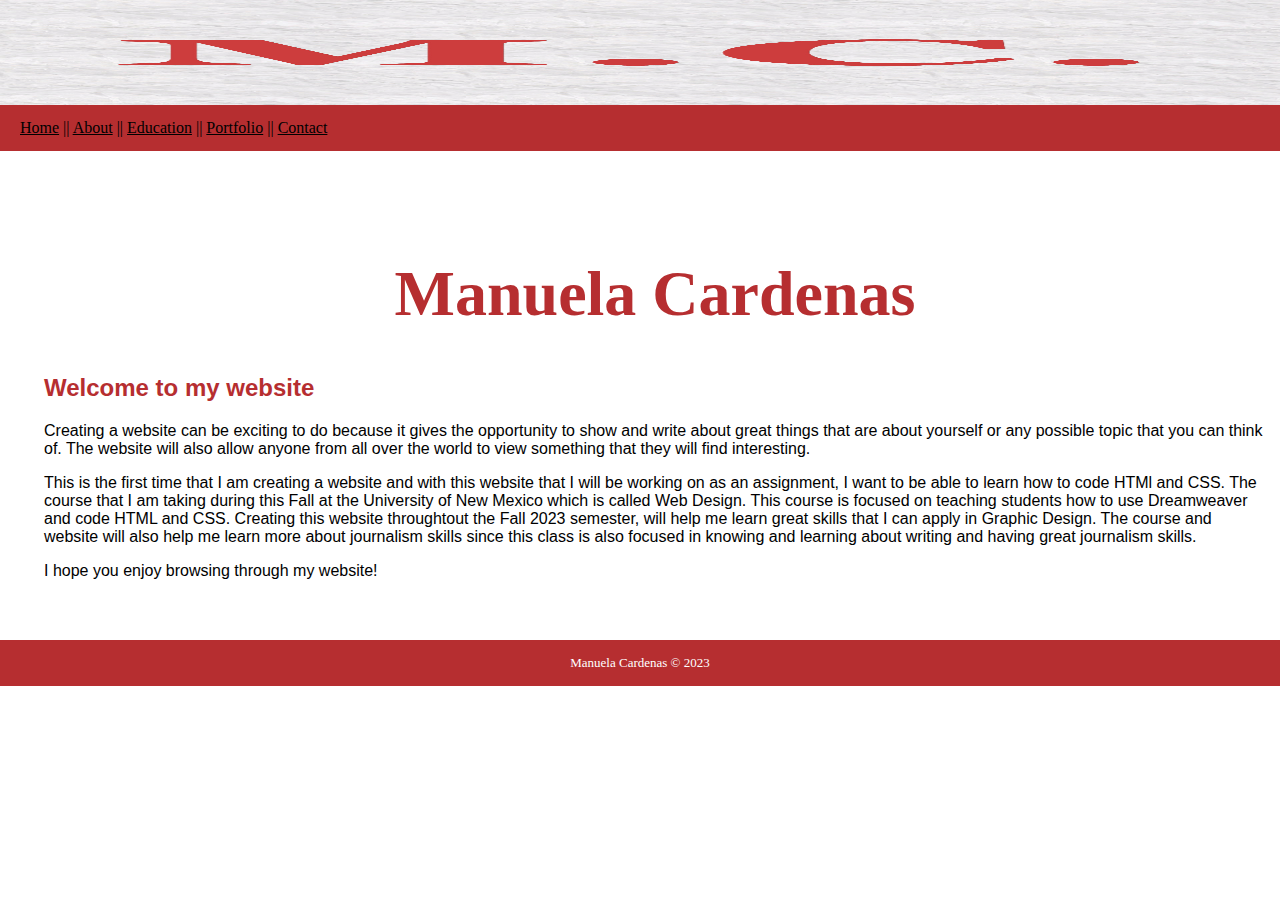
<file: index.html>
<!doctype html>
<html>
<head>
<meta charset="UTF-8">
<title>Introduction</title>
<link href="headerstyles.css" rel="stylesheet" type="text/css">
<style type="text/css">
body {
    margin-left: 0px;
    margin-top: 0px;
    margin-right: 0px;
    margin-bottom: 0px;
}
a:link {
    color: #000000;
}
a:visited {
    color: #878787;
}
a:hover {
    color: #F65659;
}
a:active {
    color: #000000;
}
</style>
</head>

<body>
<header class="header_rule"><img src="IMG_2855.JPG" alt="" width="105" height="105" class="header_rule"/><nav class="navbar"><a href="index.html">Home</a> || <a href="About.html">About</a> || <a href="Education.html">Education</a> || <a href="Portfolio.html">Portfolio</a> || <a href="Contact.html">Contact</a></nav></header>
<div class="wrapper"><h1>Manuela Cardenas</h1>
  <h2>Welcome to my website</h2>
  <p>Creating a website can be exciting to do because it gives the opportunity to show and write about great things that are about yourself or any possible topic that you can think of. The website will also allow anyone from all over the world to view something that they will find interesting.</p>
	<p>This is the first time that I am creating a website and with this website that I will be working on as an assignment, I want to be able to learn how to code HTMl and CSS. The course that I am taking during this Fall at the University of New Mexico which is called Web Design. This course is focused on teaching students how to use Dreamweaver and code HTML and CSS.  Creating this website throughtout the Fall 2023 semester, will help me learn great skills that
	  I can apply in Graphic
	  Design. The course and website will also help me learn more about journalism skills since this class is also focused in knowing and learning about writing and having great journalism skills.</p>
	<p>I hope you enjoy browsing through my website!</p> 
</div>
<footer>Manuela Cardenas &copy; 2023</footer>
</body>
</html>
</file>
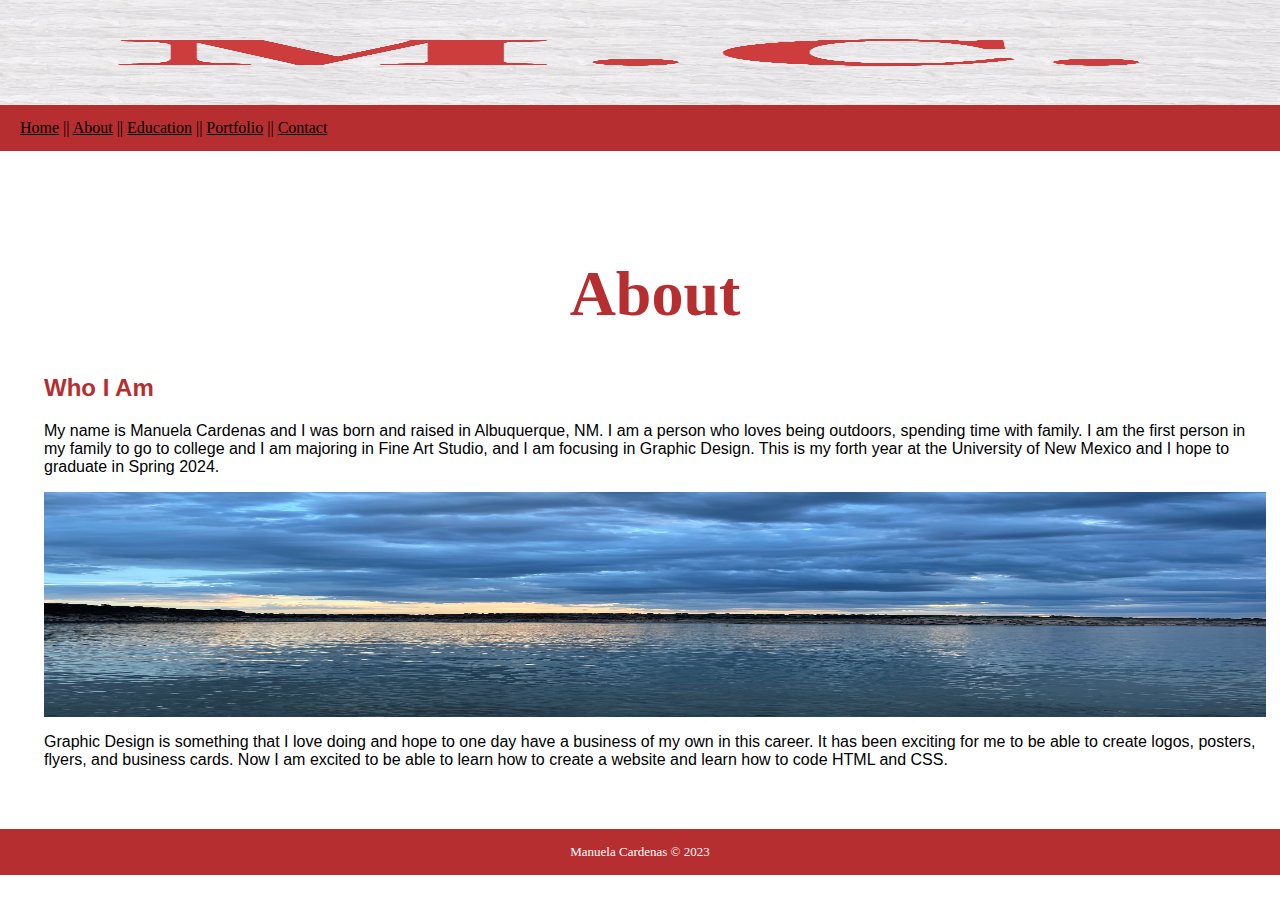
<file: About.html>
<!doctype html>
<html>
<head>
<meta charset="UTF-8">
<title>Introduction</title>
<link href="headerstyles.css" rel="stylesheet" type="text/css">
<style type="text/css">
body {
    margin-left: 0px;
    margin-top: 0px;
    margin-right: 0px;
    margin-bottom: 0px;
    float: left;
}
a:link {
    color: #000000;
}
a:visited {
    color: #878787;
}
a:hover {
    color: #F65659;
}
a:active {
    color: #000000;
}
</style>
</head>

<body>
<header class="header_rule"><img src="IMG_2855.JPG" alt="" width="105" height="105" class="header_rule"/><nav class="navbar"><a href="index.html">Home</a> || <a href="About.html">About</a> || <a href="Education.html">Education</a> || <a href="Portfolio.html">Portfolio</a> || <a href="Contact.html">Contact</a></nav></header>
<div class="wrapper"><h1>About</h1>
  <h2>Who I Am</h2>
	<p>My name is Manuela Cardenas and I was born and raised in Albuquerque, NM. I am a person who loves being outdoors, spending time with family. I am the first person in my family to go to college and I am majoring in Fine Art Studio, and I am focusing in Graphic Design. This is my forth year at the University of New Mexico and I hope to graduate in Spring 2024.</p>
	<img src="IMG_4283_Original.jpg" alt="" width="300" height="225" class="header_rule"/>
  <p>Graphic Design is something that I love doing and hope to one day have a business of my own in this career. It has been exciting for me to be able to create logos, posters, flyers, and business cards. Now I am excited to be able to learn how to create a website and learn how to code HTML and CSS.</p></div>
<footer>Manuela Cardenas &copy; 2023</footer>
</body>
</html>
</file>
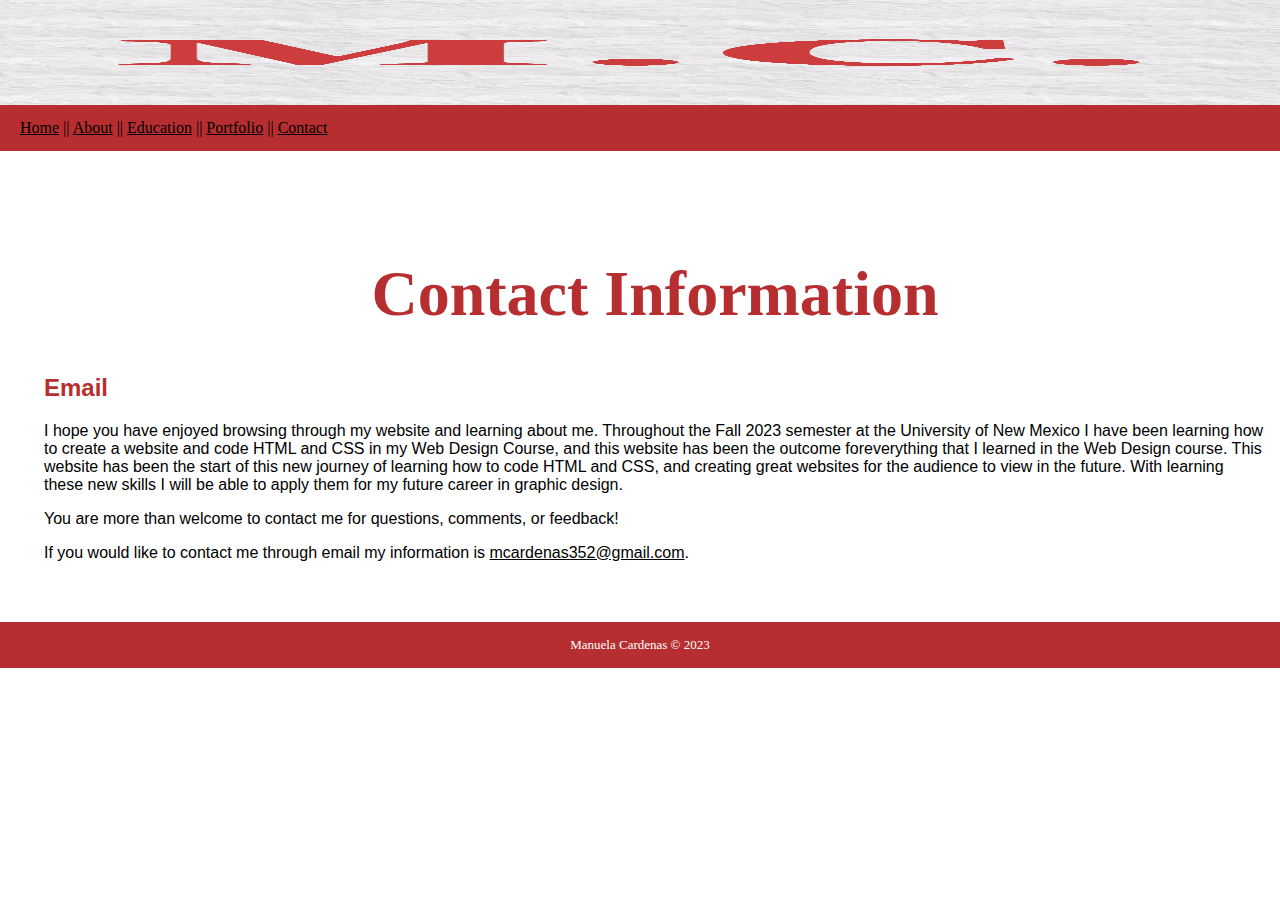
<file: Contact.html>
<!doctype html>
<html>
<head>
<meta charset="UTF-8">
<title>Introduction</title>
<link href="headerstyles.css" rel="stylesheet" type="text/css">
<style type="text/css">
body {
    margin-left: 0px;
    margin-top: 0px;
    margin-right: 0px;
    margin-bottom: 0px;
}
a:link {
    color: #000000;
}
a:visited {
    color: #878787;
}
a:hover {
    color: #F65659;
}
a:active {
    color: #000000;
}
</style>
</head>

<body>
<header class="header_rule"><img src="IMG_2855.JPG" alt="" width="105" height="105" class="header_rule"/><nav class="navbar"><a href="index.html">Home</a> || <a href="About.html">About</a> || <a href="Education.html">Education</a> || <a href="Portfolio.html"> Portfolio</a> || <a href="Contact.html">Contact</a></nav></header>
<div class="wrapper">
  <h1>Contact Information</h1>
  <h2>Email</h2>
	<p>I hope you have enjoyed browsing through my website and learning about me. Throughout the Fall 2023 semester at the University of New Mexico I have been learning how to create a website and code HTML and CSS in my Web Design Course, and this website has been the outcome foreverything that I learned in the Web Design course. This website has been the start of this new journey of learning how to code HTML and CSS, and creating great websites for the audience to view in the future. With learning these new skills I will be able to apply them for my future career in graphic design.	</p>
	<p>You are more than welcome to contact me for questions, comments, or feedback!</p>
	<p>If you would like to contact me through email my information is <a href="mailto:mcardenas352@gmail.com">mcardenas352@gmail.com</a>.</p>
</div>
<footer>Manuela Cardenas &copy; 2023</footer>
</body>
</html>
</file>
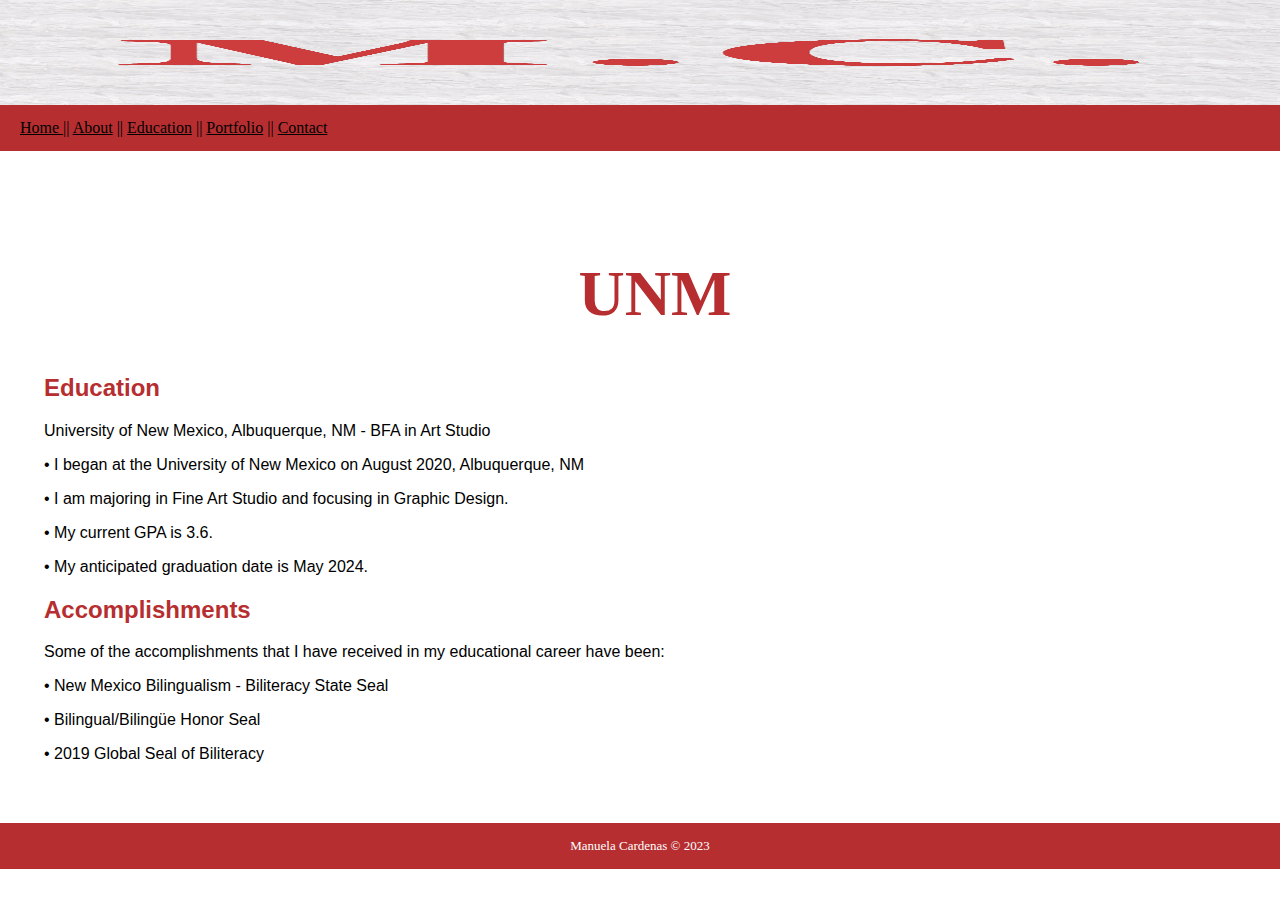
<file: Education.html>
<!doctype html>
<html>
<head>
<meta charset="UTF-8">
<title>Introduction</title>
<link href="headerstyles.css" rel="stylesheet" type="text/css">
<style type="text/css">
body {
    margin-left: 0px;
    margin-top: 0px;
    margin-right: 0px;
    margin-bottom: 0px;
}
a:link {
    color: #000000;
}
a:visited {
    color: #878787;
}
a:hover {
    color: #F65659;
}
a:active {
    color: #000000;
}
</style>
</head>

<body>
<header class="header_rule"><img src="IMG_2855.JPG" alt="" width="105" height="105" class="header_rule"/><nav class="navbar"><a href="index.html">Home </a>|| <a href="About.html">About</a> || <a href="Education.html">Education</a> || <a href="Portfolio.html">Portfolio</a> || <a href="Contact.html">Contact</a></nav></header>
<div class="wrapper">
  <h1>UNM</h1>
  <h2>Education</h2>
  <p>University of New Mexico, Albuquerque, NM - BFA in Art Studio</p>
	<p>• I began at the University of New Mexico on August 2020, Albuquerque, NM</p>
	<p>• I am majoring in Fine Art Studio and focusing in Graphic Design.	  </p>
	<p>• My current GPA is 3.6.	  </p>
	<p>• My anticipated graduation date is May 2024.  </p>
  <h2>Accomplishments</h2>
  <p>Some of the accomplishments that I have received in my educational career have been:</p>
  <p>• New Mexico Bilingualism - Biliteracy State Seal  </p>
  <p>• Bilingual/Bilingüe Honor Seal  </p>
  <p>• 2019 Global Seal of Biliteracy</p>
</div>
<footer>Manuela Cardenas &copy; 2023</footer>
</body>
</html>
</file>
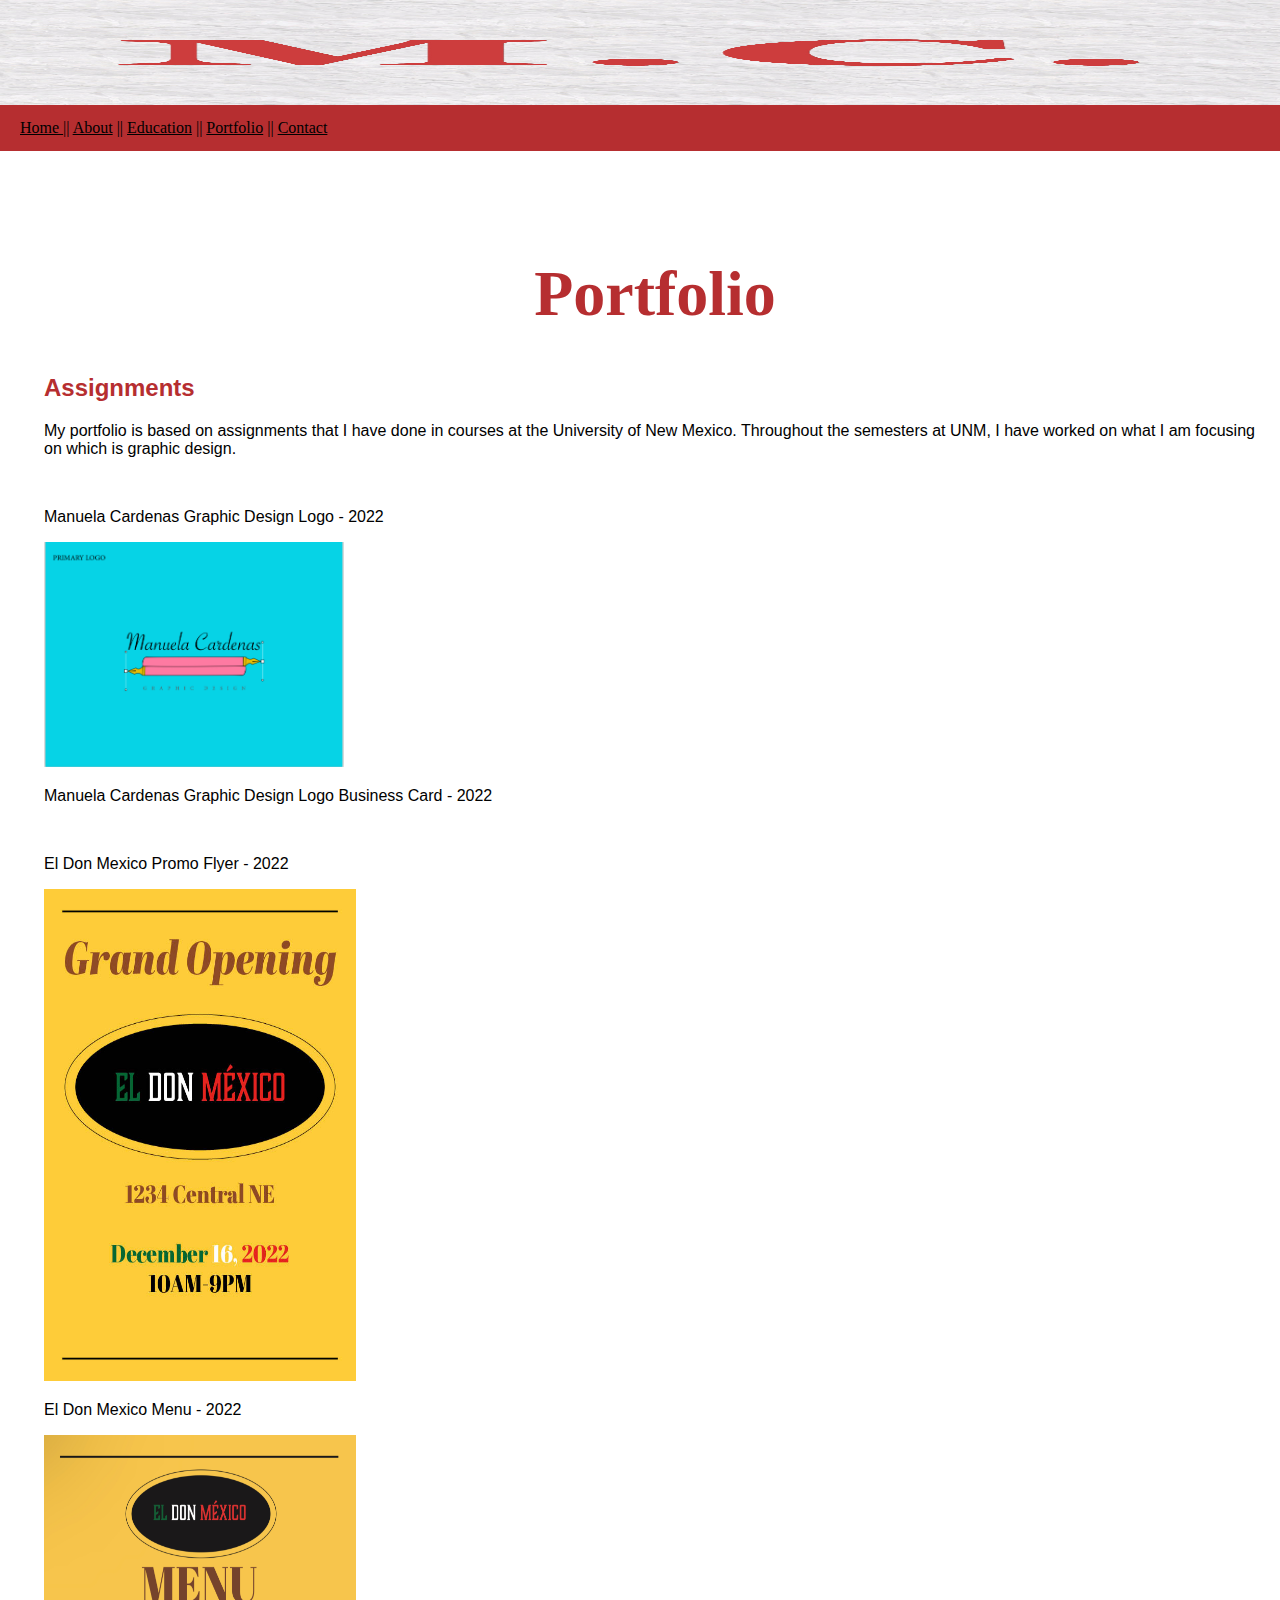
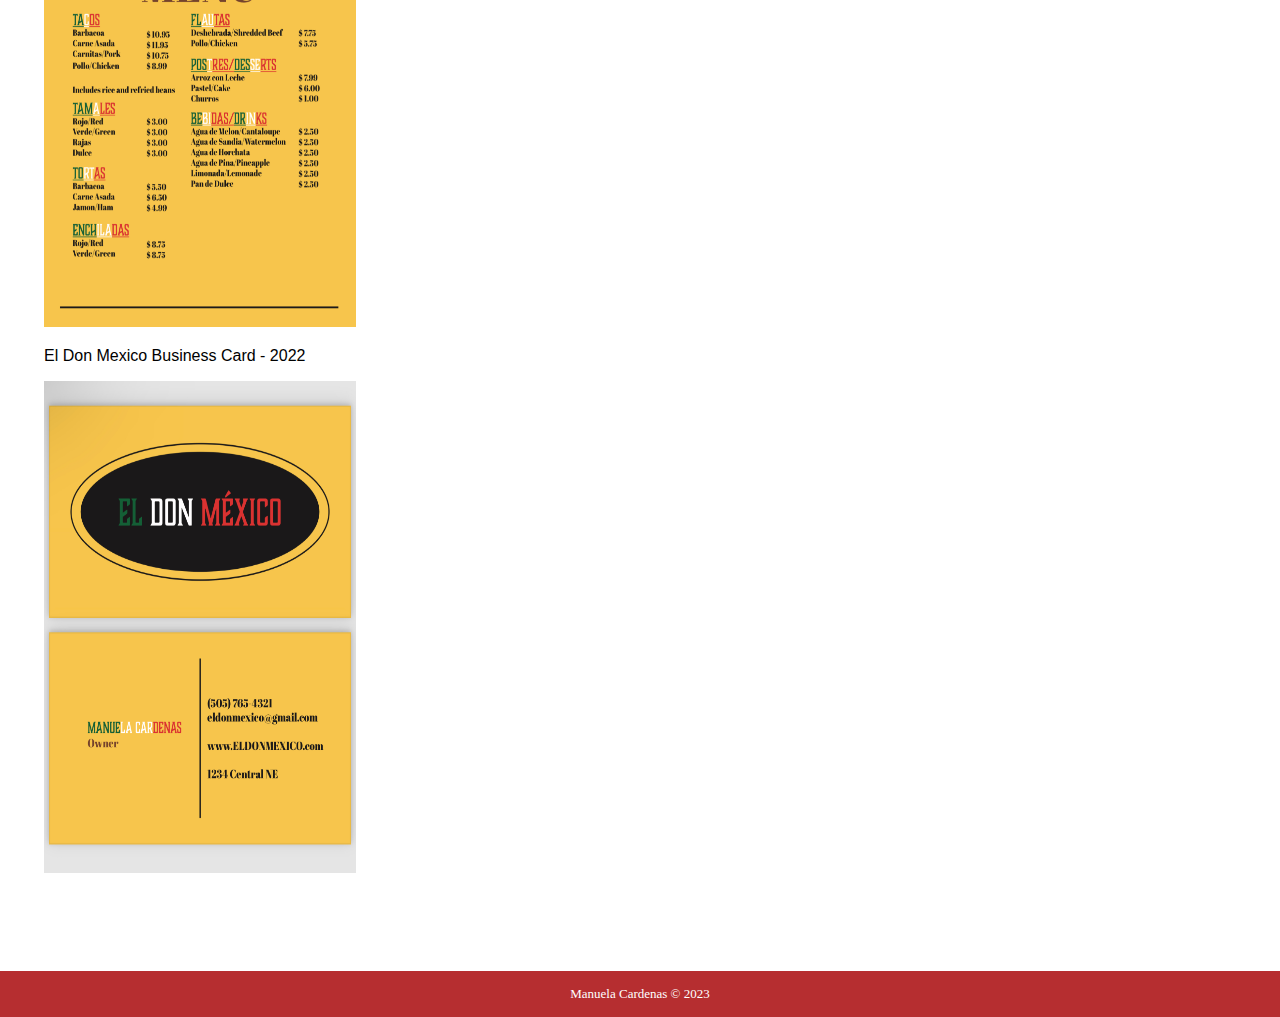
<file: Portfolio.html>
<!doctype html>
<html>
<head>
<meta charset="UTF-8">
<title>Introduction</title>
<link href="headerstyles.css" rel="stylesheet" type="text/css">
<style type="text/css">
body {
    margin-left: 0px;
    margin-top: 0px;
    margin-right: 0px;
    margin-bottom: 0px;
}
a:link {
    color: #000000;
}
a:visited {
    color: #878787;
}
a:hover {
    color: #F65659;
}
a:active {
    color: #000000;
}
</style>
</head>

<body>
<header class="header_rule"><img src="IMG_2855.JPG" alt="" width="105" height="105" class="header_rule"/><nav class="navbar"><a href="index.html">Home </a>|| <a href="About.html">About</a> || <a href="Education.html">Education</a> || <a href="Portfolio.html">Portfolio</a> || <a href="Contact.html">Contact</a></nav></header>
<div class="wrapper">
  <h1>Portfolio</h1>
  <h2>Assignments</h2>
	<p>My portfolio is based on assignments that I have done in courses at the University of New Mexico. Throughout the semesters at UNM, I have worked on what I am focusing on which is graphic design. </p>
	<p>&nbsp;</p>
  <p>Manuela Cardenas Graphic Design Logo - 2022</p>
	<p><img src="IMG_3348.jpg" width="300" height="225" alt=""/></p>
	<p>Manuela Cardenas Graphic Design Logo Business Card - 2022</p>
	<p>&nbsp;</p>
	<p>El Don Mexico Promo Flyer - 2022</p>
	<p><img src="CardenasManuela_PromoFlyer.JPG" width="312" height="492" alt=""/></p>
	<p>El Don Mexico Menu - 2022</p>
	<p><img src="IMG_3347.jpg" width="312" height="492" alt=""/></p>
  <p>El Don Mexico Business Card - 2022</p>
  <p><img src="IMG_3345.jpg" width="312" height="492" alt=""/></p>
  <p>&nbsp;</p>
	<p></p>
</div>
<footer>Manuela Cardenas &copy; 2023</footer>
</body>
</html>
</file>
<file: headerstyles.css>
@charset "UTF-8";
.header_rule {
    width: 100%;
    display: block;
}
.navbar {
    width: 100%;
    padding-top: 14px;
    padding-left: 20px;
    padding-right: 4px;
    padding-bottom: 14px;
    background-color: #B62E30;
    font-family: serif;
    text-decoration: none;
    display: block;
}
.wrapper {
    margin-left: 30px;
    margin-top: 49px;
    margin-bottom: 30px;
    padding-left: 14px;
    padding-top: 14px;
    padding-right: 14px;
    padding-bottom: 14px;
    font-family: Gotham, "Helvetica Neue", Helvetica, Arial, sans-serif;
}
h1 {
    color: #B62E30;
    font-family: serif;
    font-weight: bold;
    text-align: center;
    font-size: 4em;
}
h2 {
    color: #B62E30;
    font-family: Gotham, "Helvetica Neue", Helvetica, Arial, sans-serif;
}
footer {
    font-family: serif;
    font-size: small;
    text-align: center;
    color: #FFFFFF;
    background-color: #B62E30;
    padding-top: 15px;
    padding-bottom: 15px;
}
</file>
